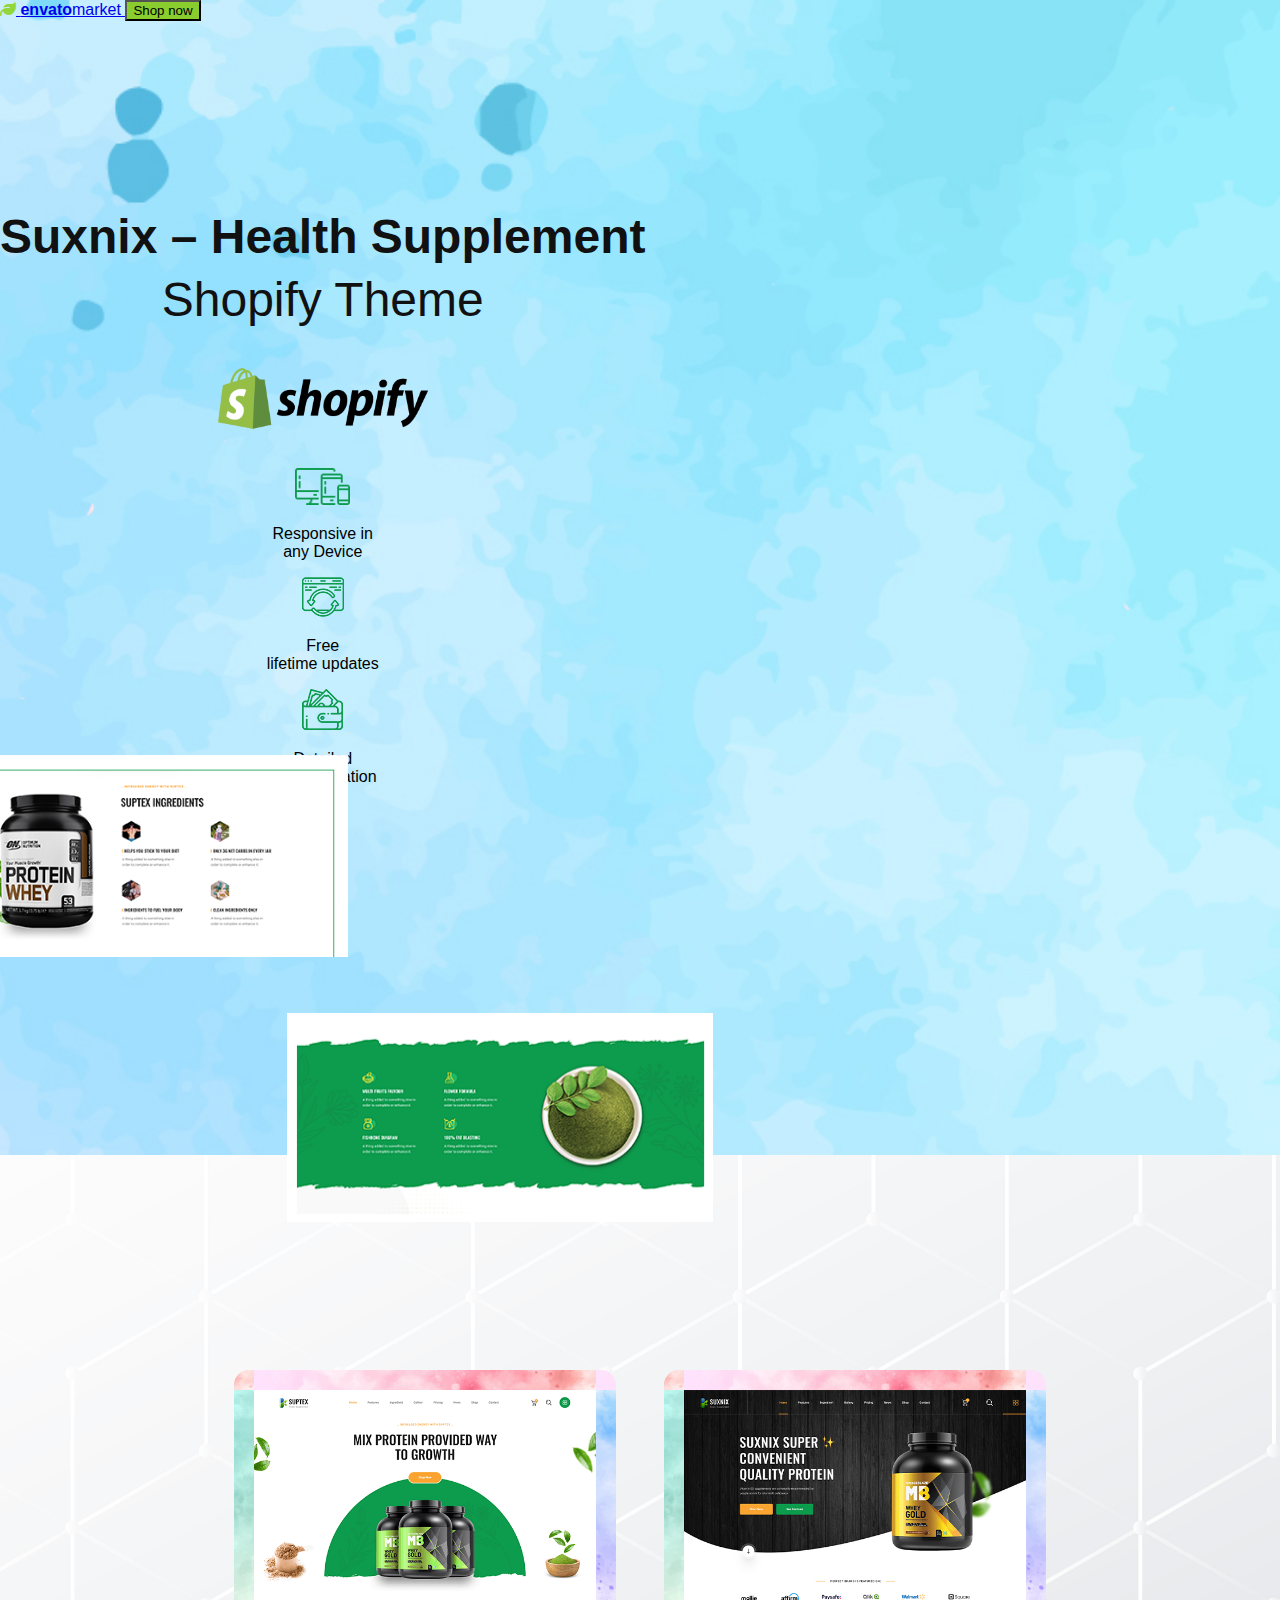
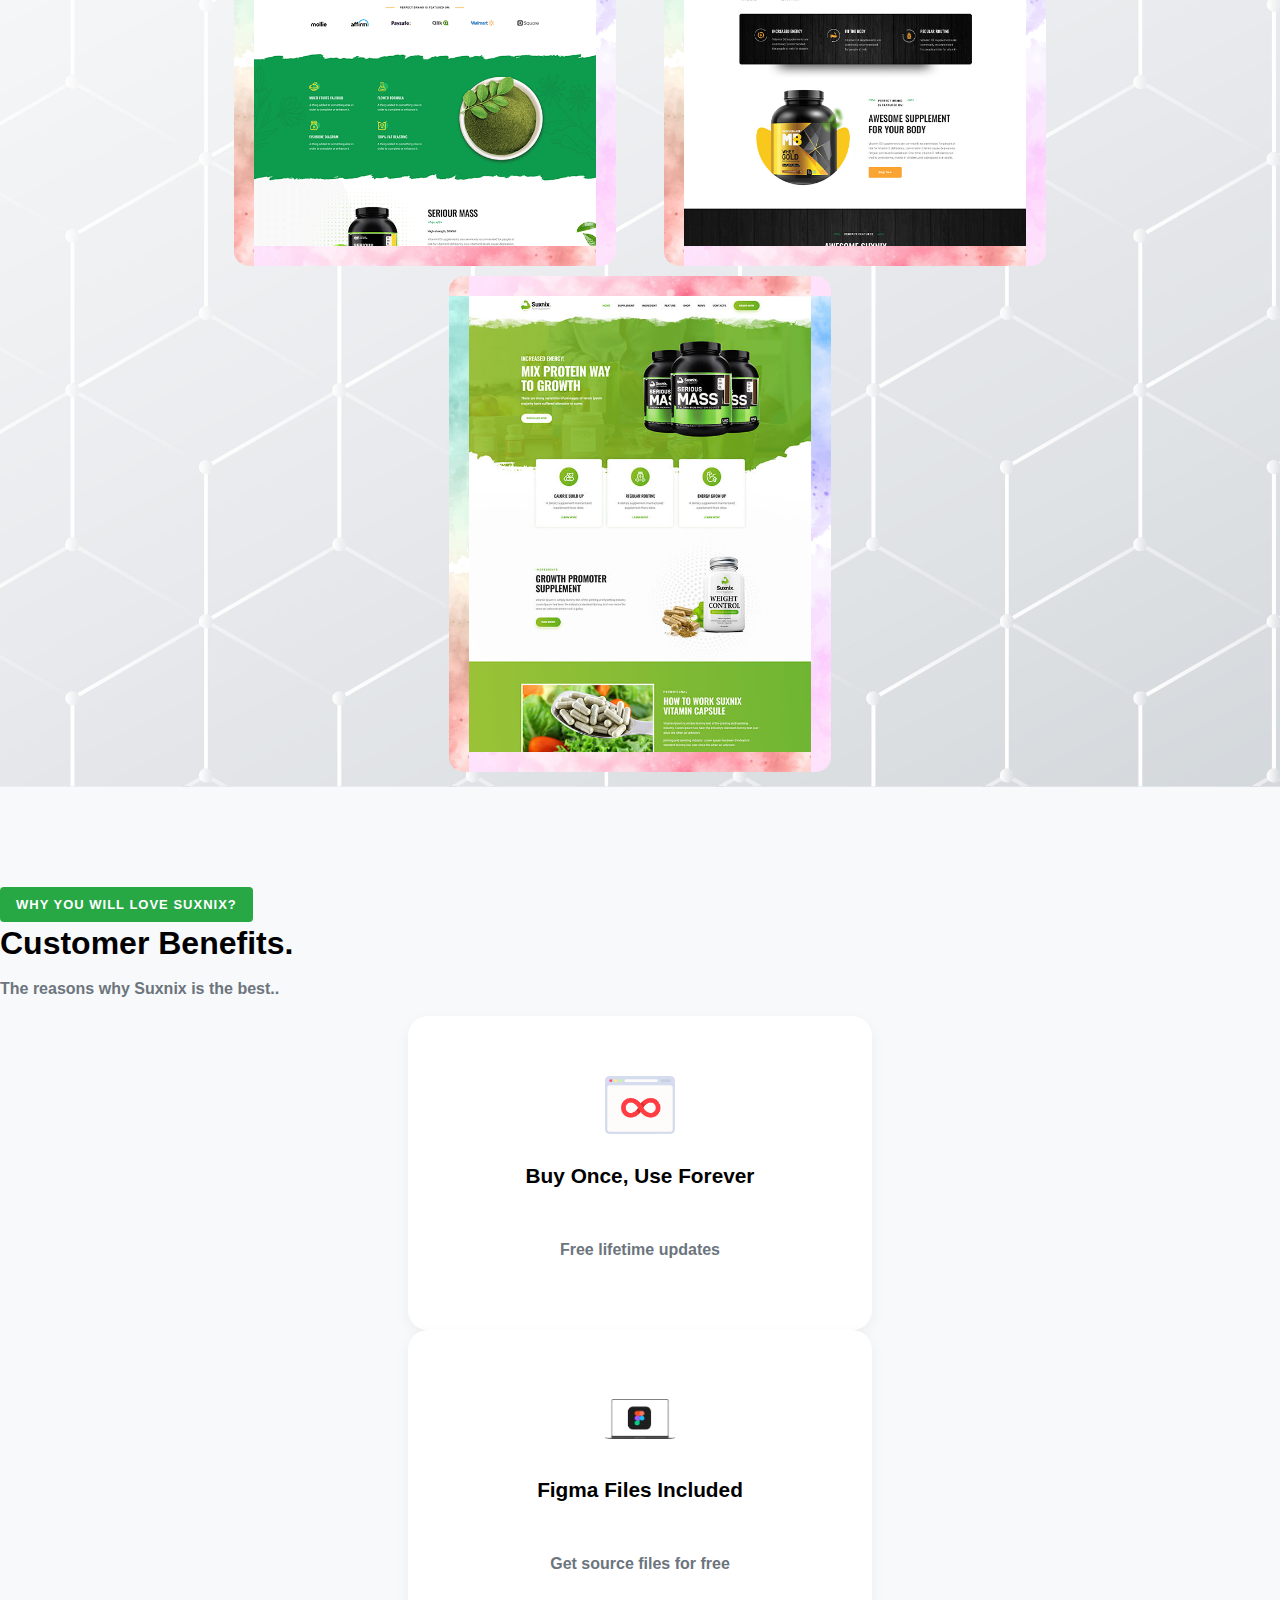
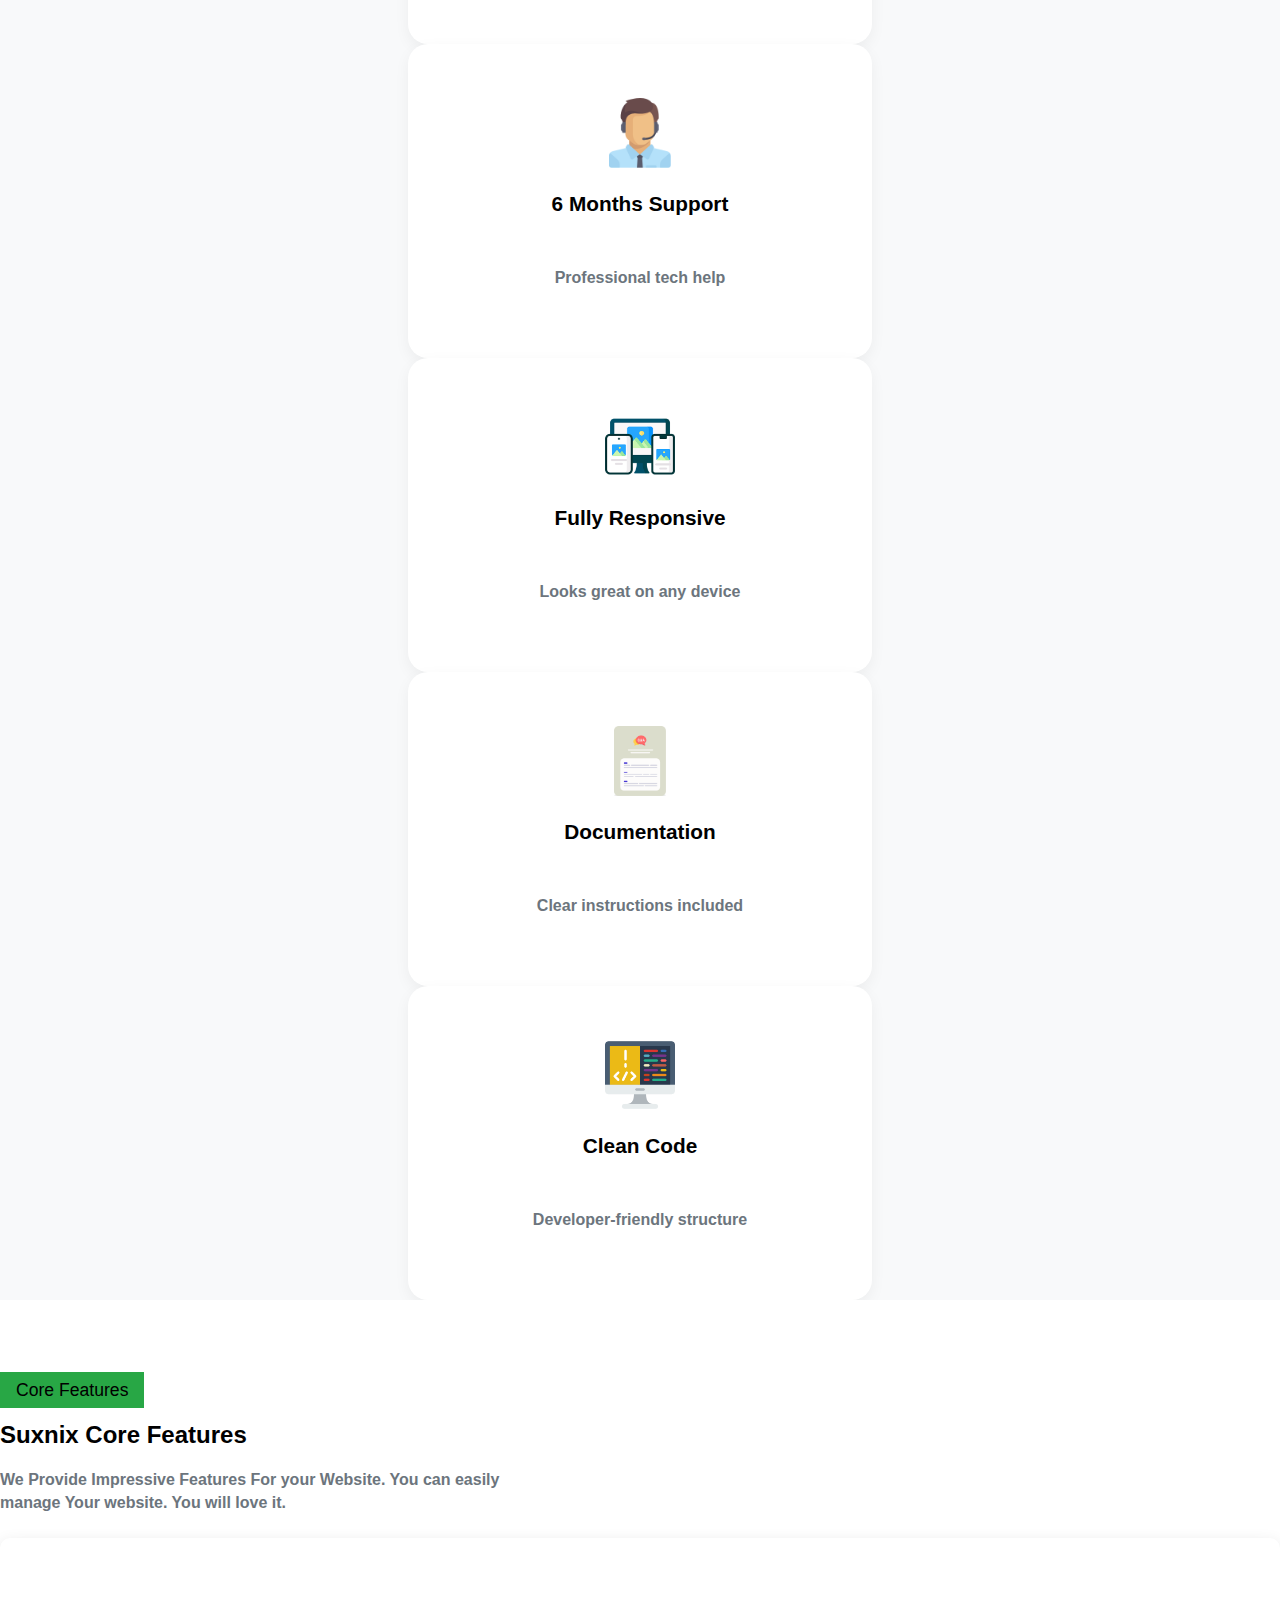
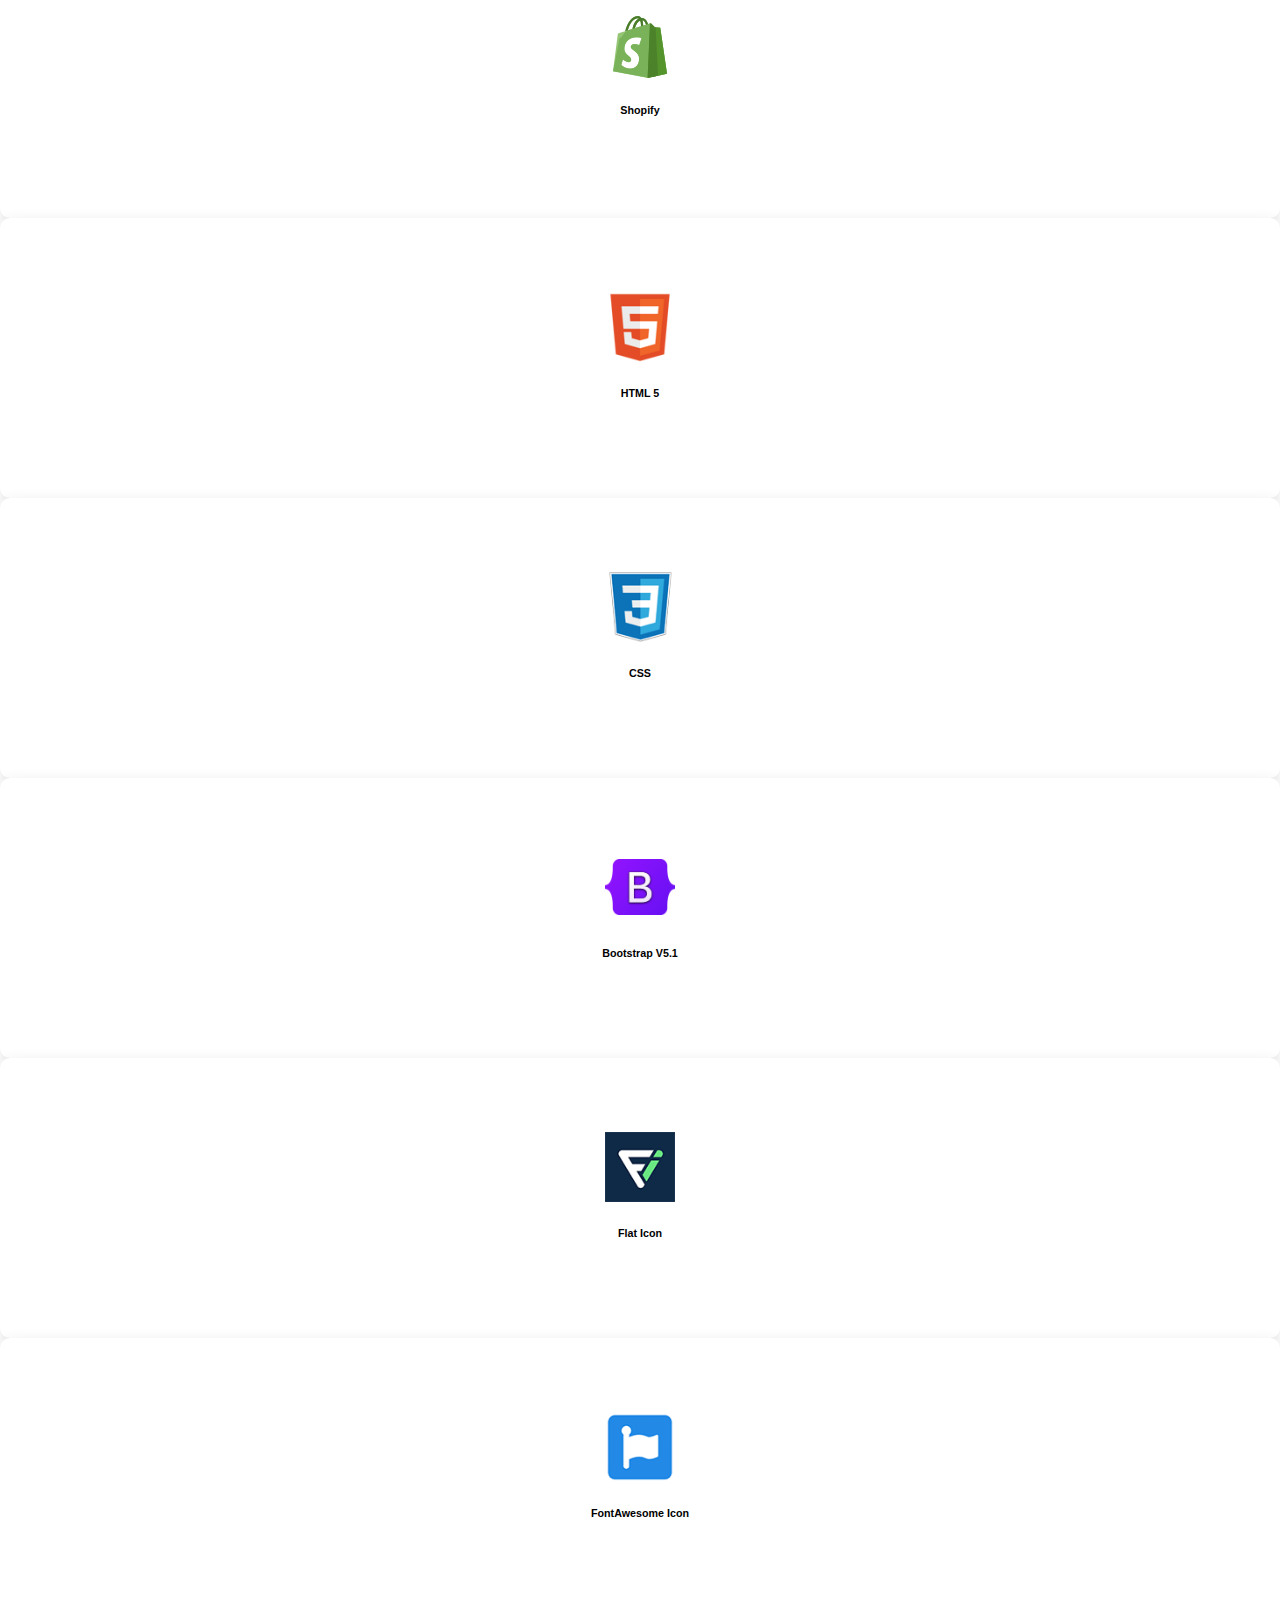
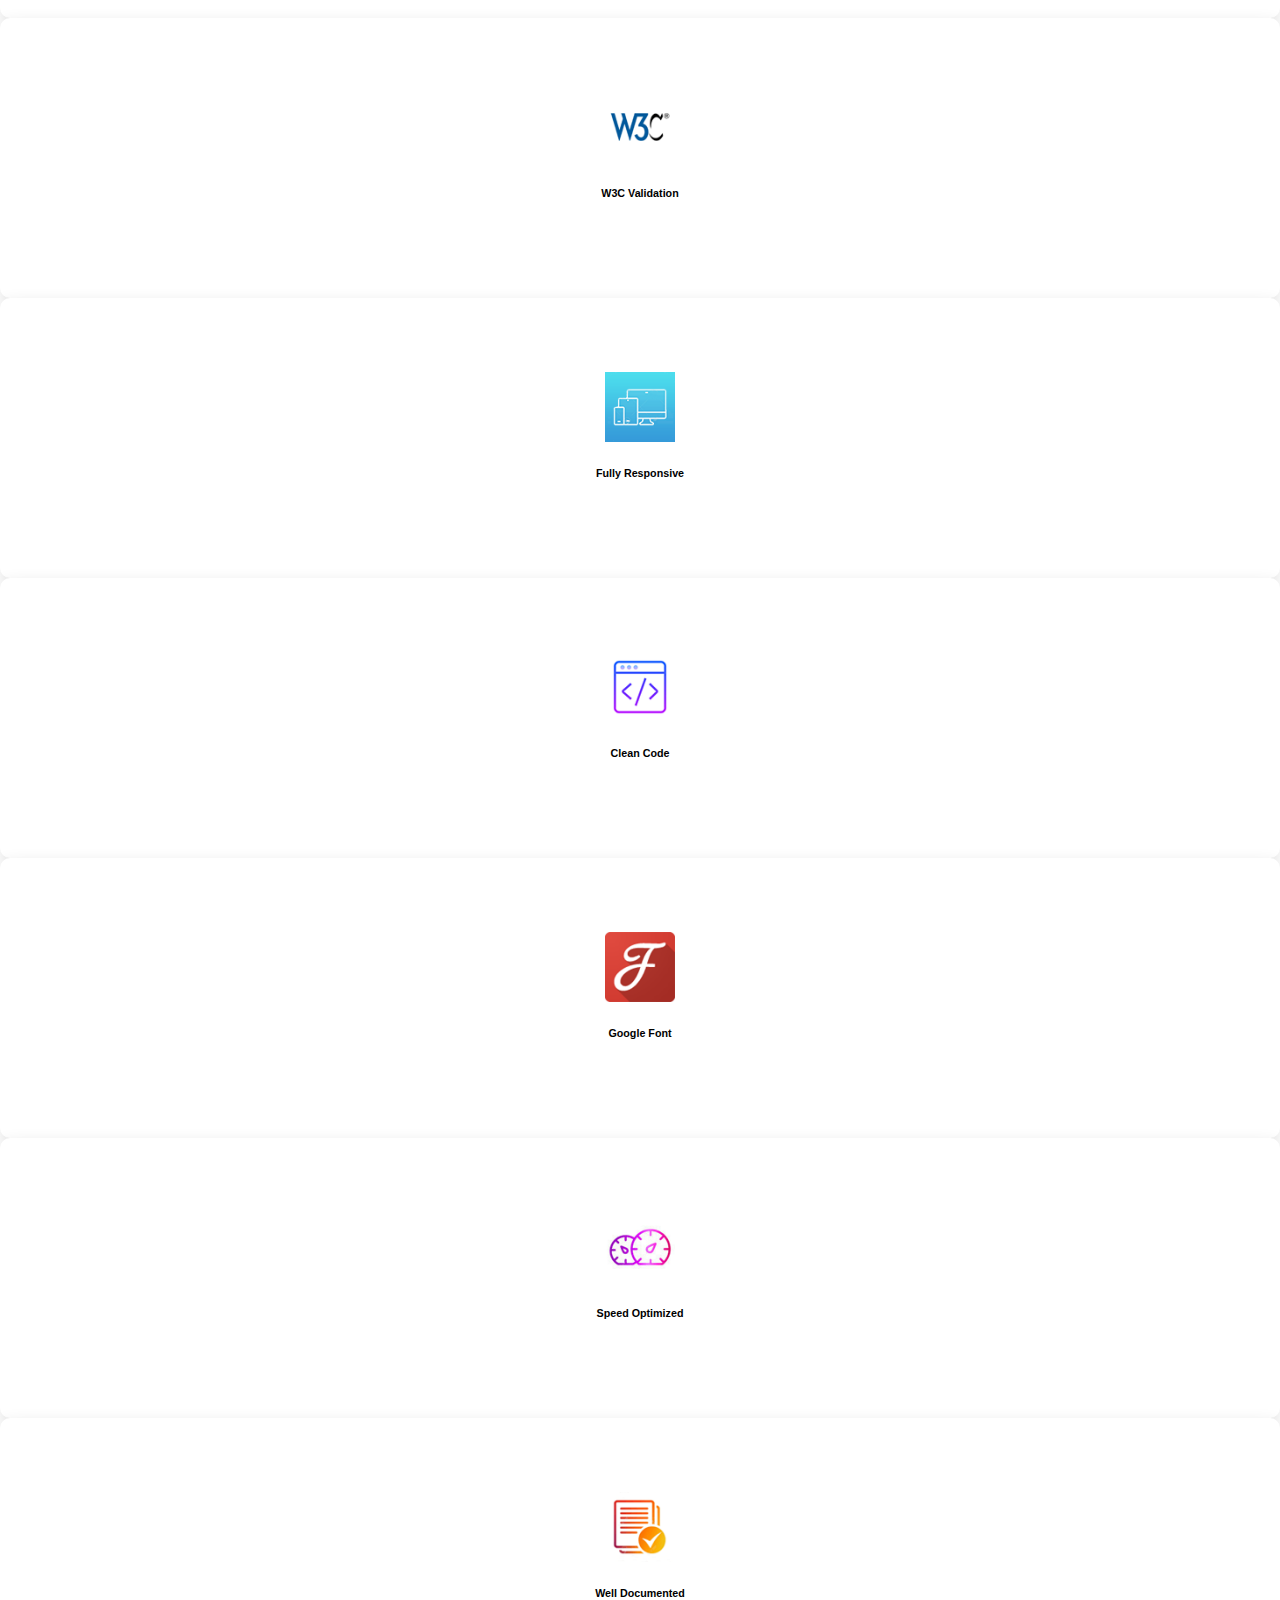
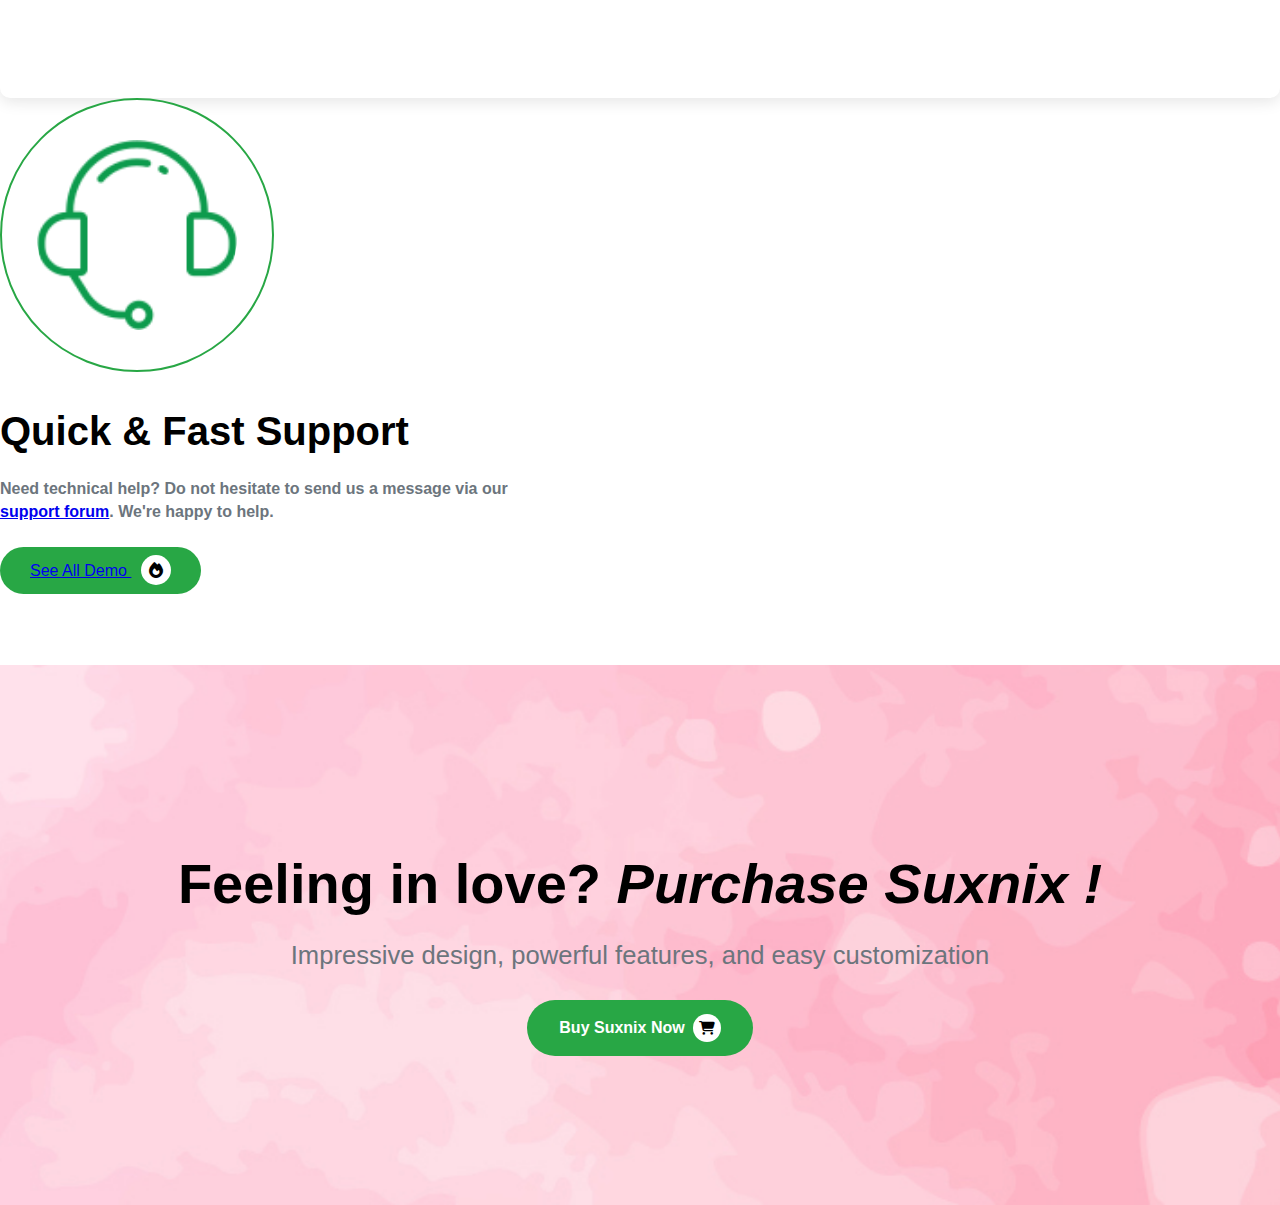
<file: suxnix.html>
<!DOCTYPE html>
<html>

<head>
    <title>Suxnix - Health Supplement Landing Shopify Theme Preview - ThemeForest</title>
    <link rel="stylesheet" href="index.css">
    <meta charset="utf-8">
    <meta name="viewport" content="width=device-width, initial-scale=1">
    <link rel="stylesheet" href="https://cdnjs.cloudflare.com/ajax/libs/font-awesome/6.5.0/css/all.min.css">
    <link href="https://cdn.jsdelivr.net/npm/bootstrap@5.3.7/dist/css/bootstrap.min.css" rel="stylesheet"
        integrity="sha384-LN+7fdVzj6u52u30Kp6M/trliBMCMKTyK833zpbD+pXdCLuTusPj697FH4R/5mcr" crossorigin="anonymous">
</head>

<body>

    <nav class="navbar navbar-expand-lg navbar-dark bg-dark fixed-top">
        <div class="container-fluid d-flex justify-content-between align-items-center">
            <a class="navbar-brand text-white" href="#hero">
                <i class="fas fa-leaf"></i> <b>envato</b>market
            </a>
            <button class="btn text-white" style="background-color:#89ce2e;">Shop now</button>
        </div>
    </nav>
    <section id="hero" class="hero-section">
        <div class="container mt-5">
            <div class="row">
                <div class="text-center">

                    <div class="d-flex justify-content-center align-items-center mb-4" style="padding-top: 7vh !important;">
                        <h1 class="custom-heading text-center fw-bold">
                               <b> Suxnix – Health Supplement</b>
                            <br>Shopify Theme
                        </h1>
                    </div>

                    <div class="text-center">

                        <img src="suxnix/images/plugin.png" class="img-fluid mx-auto d-block mb-3 plugin-logo" />

                        <div class="row justify-content-center">

                            <div
                                class="text-center col-lg-2 col-md-6 col-6 d-flex flex-column align-items-center mt-4 mt-md-0">
                                <img src="suxnix/images/devices.png" class="img-fluid" style="max-width: 55px; height: auto;">
                                <p class="fw-semibold mb-0">Responsive in<br> any Device</p>
                            </div>

                            <div
                                class="text-center col-lg-2 col-md-6 col-6 border-start border-end d-flex flex-column align-items-center mt-4 mt-md-0">
                                <img src="suxnix/images/lifetime-update.png" class="img-fluid" style="max-width: 55px; height: auto;">
                                <p class="fw-semibold ">Free<br> lifetime updates</p>
                            </div>

                            <div
                                class="text-center col-lg-2 col-md-12 col-12 d-flex flex-column align-items-center mt-4 mt-md-0">
                                <img src="suxnix/images/support.png" class="img-fluid" style="max-width: 55px; height: auto;">
                                <p class="fw-semibold">Detailed<br> Documentation</p>
                            </div>
                        </div>
                    </div>
                </div>
            </div>

                <div class="container py-3">
                    <div class="row left-right-images justify-content-center align-items-center">
                        <div class="col-md-6 d-flex justify-content-center mb-4">
                            <img src="suxnix/images/left.png" alt="Left Product" class="img-fluid shadow rounded"
                                style="max-width: 66%;">
                        </div>
                        <div class="col-md-6 d-flex justify-content-center mb-4">
                            <img src="suxnix/images/right.png" alt="Right Product" class="img-fluid shadow rounded"
                                style="max-width: 66%;">
                        </div>
                    </div>
                </div>
        </div>
    </section>
   <section class="custom-background py-5" style="padding-top: 200px !important;">
  <div class="container">
    <div class="demo-grid">
        <div class="demo-preview-card item-one">
          <img src="suxnix/images/home_01.png" alt="Demo 1" class="img-fluid">
        </div>
        
        <div class="demo-preview-card item-two">
          <img src="suxnix/images/home_02.jpg" alt="Demo 2" class="img-fluid">
        </div>
        
        <div class="demo-preview-card item-three">
          <img src="suxnix/images/home_03.jpg" alt="Demo 3" class="img-fluid">
        </div>
    </div>
  </div>
</section>

    <section class="new-section py-5" style="background-color: #f8f9fa; padding-top: 100px !important;">
        <div class="container py-0">
            <div class="row">
                <div class="col-12 text-center">
                    <div class="green-badge mb-5">
                        <span>Why You Will Love Suxnix?</span>
                    </div>
                    <h1 class="mb-4">Customer Benefits.</h1>
                    <p class="text-muted" style="font-size: 20px;">The reasons why Suxnix is the best.. </p>
                </div>
            </div>

            <div class="row text-center mt-5">
                <div class="col-lg-4 col-md-6 col-12 mb-4">
                    <div class="benefit-box p-3 rounded">
                        <img src="suxnix/images/features01.webp" alt="Infinity Icon" class="benefit-icon">
                        <h5 class="fw-bold mt-3">Buy Once, Use Forever</h5>
                        <p class="text-muted small">Free lifetime updates</p>
                    </div>
                </div>

                <div class="col-lg-4 col-md-6 col-12 mb-4">
                    <div class="benefit-box p-3 rounded">
                        <img src="suxnix/images/features02.webp" alt="Figma Icon" class="benefit-icon">
                        <h5 class="fw-bold mt-3">Figma Files Included</h5>
                        <p class="text-muted small">Get source files for free</p>
                    </div>
                </div>

                <div class="col-lg-4 col-md-6 col-12 mb-4">
                    <div class="benefit-box p-3 rounded">
                        <img src="suxnix\images\features03.webp" alt="Support Icon" class="benefit-icon">
                        <h5 class="fw-bold mt-3">6 Months Support</h5>
                        <p class="text-muted small">Professional tech help</p>
                    </div>
                </div>

                <div class="col-lg-4 col-md-6 col-12 mb-4">
                    <div class="benefit-box p-3 rounded">
                        <img src="suxnix/images/features04.png" alt="Responsive Icon" class="benefit-icon">
                        <h5 class="fw-bold mt-3">Fully Responsive</h5>
                        <p class="text-muted small">Looks great on any device</p>
                    </div>
                </div>

                <div class="col-lg-4 col-md-6 col-12 mb-4">
                    <div class="benefit-box p-3 rounded">
                        <img src="suxnix/images/features05.webp" alt="Docs Icon" class="benefit-icon">
                        <h5 class="fw-bold mt-3">Documentation</h5>
                        <p class="text-muted small">Clear instructions included</p>
                    </div>
                </div>

                <div class="col-lg-4 col-md-6 col-12 mb-4">
                    <div class="benefit-box p-3 rounded">
                        <img src="suxnix/images/coding.png" alt="Code Icon" class="benefit-icon">
                        <h5 class="fw-bold mt-3">Clean Code</h5>
                        <p class="text-muted small">Developer-friendly structure</p>
                    </div>
                </div>
            </div>
        </div>
        
    </section>

    <section style="background-color: #ffffff; padding: 80px 0;">
        <div class="container">
            <div class="text-center mb-4">
                <span class="badge bg-success px-3 py-2">Core Features</span>
                <h2 class="fw-bold mt-3">Suxnix Core Features</h2>
                <p class="text-muted">We Provide Impressive Features For your Website. You can easily<br>manage Your
                    website. You will love it.</p>
                <div class="section-divider"></div>
            </div>

            <div class="row text-center">
                <div class="col-lg-3 col-md-4 col-sm-12 mb-4">
                    <div class="feature-box">
                        <img src="suxnix/images/shopify_icon.png" alt="Shopify" class="feature-icon">
                        <h6 class="mt-3">Shopify</h6>
                    </div>
                </div>
                <div class="col-lg-3 col-md-4 col-sm-12 mb-4">
                    <div class="feature-box">
                        <img src="suxnix/images/html5.png" alt="HTML 5" class="feature-icon">
                        <h6 class="mt-3">HTML 5</h6>
                    </div>
                </div>

                <div class="col-lg-3 col-md-4 col-sm-12 mb-4">
                    <div class="feature-box">
                        <img src="suxnix/images/css3.png" alt="CSS" class="feature-icon">
                        <h6 class="mt-3">CSS</h6>
                    </div>
                </div>

                <div class="col-lg-3 col-md-4 col-sm-12 mb-4">
                    <div class="feature-box">
                        <img src="suxnix/images/bootstrap.png" alt="Bootstrap V5.1" class="feature-icon">
                        <h6 class="mt-3">Bootstrap V5.1</h6>
                    </div>
                </div>

                <div class="col-lg-3 col-md-4 col-sm-12 mb-4">
                    <div class="feature-box">
                        <img src="suxnix/images/flat-icon.png" alt="Flat Icon" class="feature-icon">
                        <h6 class="mt-3">Flat Icon</h6>
                    </div>
                </div>

                <div class="col-lg-3 col-md-4 col-sm-12 mb-4">
                    <div class="feature-box">
                        <img src="suxnix/images/fontaersome.png" alt="FontAwesome Icon" class="feature-icon">
                        <h6 class="mt-3">FontAwesome Icon</h6>
                    </div>
                </div>

                <div class="col-lg-3 col-md-4 col-sm-12 mb-4">
                    <div class="feature-box">
                        <img src="suxnix/images/w3c-validation.png" alt="W3C Validation" class="feature-icon">
                        <h6 class="mt-3">W3C Validation</h6>
                    </div>
                </div>

                <div class="col-lg-3 col-md-4 col-sm-12 mb-4">
                    <div class="feature-box">
                        <img src="suxnix/images/responsive.png" alt="Fully Responsive" class="feature-icon">
                        <h6 class="mt-3">Fully Responsive</h6>
                    </div>
                </div>

                <div class="col-lg-3 col-md-4 col-sm-12 mb-4">
                    <div class="feature-box">
                        <img src="suxnix/images/code.png" alt="Clean Code" class="feature-icon">
                        <h6 class="mt-3">Clean Code</h6>
                    </div>
                </div>

                <div class="col-lg-3 col-md-4 col-sm-12 mb-4">
                    <div class="feature-box">
                        <img src="suxnix/images/google-font.png" alt="Google Font" class="feature-icon">
                        <h6 class="mt-3">Google Font</h6>
                    </div>
                </div>

                <div class="col-lg-3 col-md-4 col-sm-12 mb-4">
                    <div class="feature-box">
                        <img src="suxnix/images/speed.png" alt="Speed Optimized" class="feature-icon">
                        <h6 class="mt-3">Speed Optimized</h6>
                    </div>
                </div>

                <div class="col-lg-3 col-md-4 col-sm-12 mb-4">
                    <div class="feature-box">
                        <img src="suxnix/images/document.png" alt="Well Documented" class="feature-icon">
                        <h6 class="mt-3">Well Documented</h6>
                    </div>
                </div>
            </div>
        </div>
            <div class="support-section py-5 text-center">
        <div class="container">
            <div class="support-icon mb-3">
                <img src="suxnix/images/help-icon.png" alt="Support Icon" class="support-image">
            </div>
            <h2 class="fw-bold">Quick & Fast Support</h2>
            <p>
                Need technical help? Do not hesitate to send us a message via our 
                <br><a href="mailto:1212@gmail.com" class="support-link text-success">support forum</a>. We're happy to help.
            </p>
            <a href="#" class="btn btn-success btn-lg">
                See All Demo <span class="icon"><i class="fas fa-fire"></i></span>
            </a>
        </div>
        </div>
    </section>
    <section class="cta-section text-center py-5">
        <div class="container">
            <h1 class="fw-bold">
                Feeling in love? <em>Purchase Suxnix !</em>
            </h1>
            <p class="text-muted mb-4">
                Impressive design, powerful features, and easy customization
            </p>
            <a href="#" class="envato-btn">
                Buy Suxnix Now
                <span class="icon"><i class="fas fa-shopping-cart"></i></span>
            </a>
        </div>
    </section>


    <script src="https://cdn.jsdelivr.net/npm/bootstrap@5.3.3/dist/js/bootstrap.bundle.min.js"></script>
</body>

</html>
</file>
<file: index.css>
.navbar-brand i {
    color: #93d63c;
}

body {
    background-image: url("suxnix/images/pastel_rainbow_coloured_watercolour_texture_background_0612.jpg");
    background-size: cover;
    background-repeat: no-repeat;
    background-position: center center;
    font-family: 'Segoe UI', Tahoma, Geneva, Verdana, sans-serif;
    margin: 0;
}

.plugin-logo {
    margin-top: -30px;
    width: 240px;
    height: auto;
}
@media (min-width: 576px) {
    .plugin-logo { width: 140px; }
}
@media (min-width: 768px) {
    .plugin-logo { width: 180px; }
}
@media (min-width: 992px) {
    .plugin-logo { width: 160px; }
}
@media (min-width: 1200px) {
    .plugin-logo { width: 210px; }
}


.custom-heading {
    font-size: 2rem;
    font-weight: 400;
    color: #111;
    text-align: center;
    line-height: 1.3;
}

@media (min-width: 576px) {
    .custom-heading {
        font-size: 2.5rem;
    }
}

@media (min-width: 768px) {
    .custom-heading {
        font-size: 2.5rem;
    }
}

@media (min-width: 992px) {
    .custom-heading {
        font-size: 3rem;
    }
}

@media (min-width: 1200px) {
    .custom-heading {
        font-size: 3rem;
    }
}

@media (min-width: 1400px) {
    .custom-heading {
        font-size: 3.5rem;
    }
}

.custom-background {
    background-image: url("suxnix/images/25098.jpg");
    background-size: cover;
    background-repeat: no-repeat;
    background-position: center center;
    margin-top: -130px;
}

@media (max-width: 1219px) {
    .left-right-images {
        display: none !important;
    }
}


.left-right-images .col-md-6:first-child img {
    position: relative;
    top: -47px;
    left: -188px;
}

.left-right-images .col-md-6:last-child img {
    position: relative;
    top: 5px;
    left: 177px;
}

.left-right-images .mb-4 {
    margin-bottom: 0 !important;
}

.left-right-images .shadow.rounded {
    box-shadow: none !important;
    border-radius: 0 !important;
}

.demo-preview-card {
    padding: 15px;
    border-radius: 20px;
    background: transparent;
    position: relative;
}


.demo-preview-card img {
    width: 155% !important;
    max-width: none !important;
    height: auto;
    border-radius: 15px;
    border: 20px solid transparent !important;
    background: url("suxnix/images/pastel_rainbow_coloured_watercolour_texture_background_0612.jpg");
    background-size: cover;
    background-clip: border-box;
    margin: 0 auto;
    display: block;
}


@media (max-width: 1200px) {
    .demo-preview-card img {
        width: 155% !important;
        border: 15px solid transparent !important;
    }
    .demo-grid {
        gap: 100px;
    }
}

@media (max-width: 991px) {
    .demo-preview-card img {
        width: 130% !important;
        border: 12px solid transparent !important;
    }
    .demo-grid {
        gap: 60px;
    }
}

@media (max-width: 767px) {
    .demo-preview-card img {
        width: 110% !important;
        border: 10px solid transparent !important;
    }
    .demo-grid {
        gap: 40px;
    }
}

@media (max-width: 575px) {
    .demo-preview-card img {
        width: 100% !important;
        border: 8px solid transparent !important;
    }
    .demo-grid {
        gap: 20px;
    }
}


.custom-background .row.g-5 {
    --bs-gutter-x: 20px !important;
    --bs-gutter-y: 20px !important;
    gap: 20px !important;
}

.custom-background .demo-preview-card {
    display: flex;
    justify-content: center;
    align-items: center;
    padding: 15px;
}

.demo-preview-card {
    display: flex;
    justify-content: center;
    align-items: center;
    padding: 15px;
}


.item-one::after {
    content: 'ITEM ONE';
    position: absolute;
    top: 50%;
    left: 50%;
    transform: translate(-50%, -50%);
    color: #28a745;
    font-size: 24px;
    font-weight: bold;
    opacity: 0;
    transition: opacity 0.3s ease;
    z-index: 2;
}

.item-two::after {
    content: 'ITEM TWO';
    position: absolute;
    top: 50%;
    left: 50%;
    transform: translate(-50%, -50%);
    color: #28a745;
    font-size: 24px;
    font-weight: bold;
    opacity: 0;
    transition: opacity 0.3s ease;
    z-index: 2;
}

.item-three::after {
    content: 'ITEM THREE';
    position: absolute;
    top: 50%;
    left: 50%;
    transform: translate(-50%, -50%);
    color: #28a745;
    font-size: 24px;
    font-weight: bold;
    opacity: 0;
    transition: opacity 0.3s ease;
    z-index: 2;
}

.demo-preview-card:hover::before {
    opacity: 1;
}

.demo-preview-card:hover::after {
    opacity: 1;
}

.demo-preview-card:hover img {
    filter: brightness(0.9);
}

.support-image {
    width: 200px;
    height: 200px;
    border: 2px solid #28a745;
    border-radius: 50%;
    padding: 35px;
    background-color: white;
    object-fit: contain;
}

.support-section h2 {
    font-size: 2.5rem;
    margin-bottom: 1.5rem;
}

.support-section p {
    font-size: 1.3rem;
    margin-bottom: 2rem;
}

.btn-success.btn-lg {
    border-radius: 50px;
    padding: 15px 30px;
    position: relative;
    overflow: hidden;
    background-color: #28a745 !important;
    border-color: #28a745 !important;
}

.btn-success.btn-lg:hover {
    background-color: #1e7e34 !important;
    border-color: #1e7e34 !important;
}

.btn-success.btn-lg .icon {
    background-color: white;
    border-radius: 50%;
    width: 30px;
    height: 30px;
    display: inline-flex;
    align-items: center;
    justify-content: center;
    margin-left: 10px;
    color: #000000;
}
.support-section p {
    font-size: 1rem;
    font-weight: 600;
    color: #6c757d;
    line-height: 1.4;
}

@media (min-width: 1200px) {
    .hero-section {
        padding-bottom: 4rem !important;
    }
}

@media (max-width: 1199px) and (min-width: 992px) {
    .hero-section {
        padding-bottom: 5rem !important;
    }
}

@media (max-width: 991px) and (min-width: 768px) {
    .support-section {
        padding-top: 3rem !important;
        padding-bottom: 3rem !important;
        margin-top: 2rem !important;
    }
    
    .hero-section {
        padding-bottom: 6rem !important;
    }
    
    .custom-background {
        padding-top: 3rem !important;
    }
}

@media (max-width: 767px) and (min-width: 576px) {
    .support-section {
        padding-top: 4rem !important;
        padding-bottom: 4rem !important;
        margin-top: 3rem !important;
    }
    
    .hero-section {
        padding-bottom: 7rem !important;
    }
    
    .custom-background {
        padding-top: 4rem !important;
    }
}

@media (max-width: 575px) {
    .hero-section {
        padding-bottom: 8rem !important;
    }
    
    .custom-background {
        padding-top: 5rem !important;
    }
}
section[style*="background-color: #ffffff"] p {
    font-size: 1rem;
    font-weight: 600;
    color: #6c757d;
    line-height: 1.4;
}

.new-section p {
    font-size: 1rem !important;
    font-weight: 600 !important;
    color: #6c757d !important;
    line-height: 1.4 !important;
}

.benefit-box {
    padding: 2rem !important;
    min-height: 250px !important;
    width: 100% !important;
    max-width: 400px !important;
    margin: 0 auto !important;
}

.benefit-box img {
    width: 80px;
    height: 80px;
}

.benefit-box h5 {
    font-size: 1.3rem;
    margin-top: 1.5rem !important;
}

.benefit-box p {
    font-size: 1.1rem;
}


.new-section h1 {
    font-weight: 700;
    margin-top: 0rem !important;
}


.green-badge {
    margin-bottom: 0.2rem !important;
}


.green-badge.mb-5 {
    margin-bottom: 0.2rem !important;
}

.new-section h1.mb-4 {
    margin-bottom: 0.5rem !important;
}


.badge.bg-success {
    font-size: 1.1rem;
    padding: 8px 16px;
    background-color: #28a745 !important;
}


.cta-section p {
    font-size: 1.2rem;
    font-weight: 500;
    color: #6c757d;
}


.demo-preview-card {
    width: 485px !important;
    height: 600px !important;
    display: flex;
    align-items: center;
    justify-content: center;
}

.demo-preview-card img {
    width: 100% !important;
    height: 100% !important;
    object-fit: cover;
}


.demo-grid {
    gap: 30px !important;
    justify-content: center !important;
    flex-wrap: nowrap !important;
    max-width: 1600px !important;
    margin-left: 15px !important;
    margin-right: 15px !important;
}

@media (max-width: 1520px) {
    .demo-preview-card {
        width: 380px !important;
        height: 456px !important;
    }
    .demo-grid {
        gap: 20px !important;
        margin-left: 20px !important;
        margin-right: 20px !important;
        flex-wrap: wrap !important;
    }
}

@media (max-width: 991px) {
    .demo-preview-card,
    .demo-grid .demo-preview-card {
        width: 300px !important;
        height: 360px !important;
    }
    .demo-grid {
        gap: 15px !important;
        flex-wrap: wrap !important;
        margin-left: 25px !important;
        margin-right: 25px !important;
    }
    .demo-grid .demo-preview-card:last-child {
        margin-top: 0 !important;
    }
    .demo-grid .demo-preview-card:last-child img {
        width: 100% !important;
        border: none !important;
    }
}

@media (max-width: 992px) {
    .demo-grid .demo-preview-card:last-child {
        width: 370px !important;
        height: 420px !important;
    }
}




.green-badge {
    display: inline-block;
    background-color: #28a745;
    color: white;
    padding: 10px 16px;
    border-radius: 4px;
    font-weight: bold;
    font-size: 13px;
    text-transform: uppercase;
    letter-spacing: 1px;
}

.benefit-box {
    transition: transform 0.3s ease, box-shadow 0.3s ease;
    background-color: #ffffff;
}

.benefit-box:hover {
    transform: translateY(-8px);
    box-shadow: 0 12px 20px rgba(0, 0, 0, 0.1);
}

.benefit-box {
    transition: transform 0.3s ease, box-shadow 0.3s ease;
    background-color: #ffffff;
    border-radius: 12px;
}

.benefit-box:hover {
    transform: translateY(-8px);
    box-shadow: 0 12px 24px rgba(0, 0, 0, 0.1);
}

.benefit-box {
    max-width: 350px;
    margin-left: auto;
    margin-right: auto;
}

.benefit-box {
    background-color: #ffffff;
    border-radius: 20px;
    height: 100%;
    transition: all 0.3s ease;
    box-shadow: 0 5px 15px rgba(0, 0, 0, 0.05);
    display: flex;
    flex-direction: column;
    align-items: center;
    justify-content: center;
    min-height: 220px;

    max-width: 250px;
    margin-left: auto;
    margin-right: auto;
}

.benefit-box img.benefit-icon {
    max-width: 70px;
    max-height: 70px;
    object-fit: contain;
}

.section-divider {
    width: 60px;
    height: 4px;
    margin: 20px auto 0 auto;
    border-radius: 2px;
}

.feature-box {
    background: #fff;
    padding: 40px 20px;
    border-radius: 10px;
    box-shadow: 0 4px 20px rgba(0, 0, 0, 0.05);
    min-height: 200px;
    display: flex;
    flex-direction: column;
    align-items: center;
    justify-content: center;
}

.feature-icon {
    max-width: 70px;
    height: auto;
}

.feature-box {
    box-shadow: 0 4px 15px rgba(0, 0, 0, 0.1);
    transition: box-shadow 0.3s ease;
}

.feature-box:hover {
    box-shadow: 0 8px 25px rgba(0, 0, 0, 0.15);
}

.envato-btn {
    background-color: #28a745;
    color: #fff;
    font-weight: 600;
    border-radius: 50px;
    padding: 14px 32px;
    font-size: 16px;
    display: inline-flex;
    align-items: center;
    justify-content: center;
    gap: 8px;
    text-decoration: none;
    transition: background-color 0.3s ease, transform 0.2s ease;
}

.envato-btn:hover {
    background-color: #1e7e34;
    transform: translateY(-2px);
    text-decoration: none;
    color: #fff;
}

.envato-btn .icon {
    background-color: #fff;
    color: #000000;
    border-radius: 50%;
    padding: 6px;
    font-size: 14px;
}

.cta-section {
    min-height: 60vh;
    display: flex;
    flex-direction: column;
    justify-content: center;
    align-items: center;
    text-align: center;
}

.cta-section h1 {
    font-size: 3.5rem;
    font-weight: 800;
    margin-bottom: 10px;
}

.cta-section em {
    font-style: italic;
    font-weight: 700;
}

.cta-section p {
    font-size: 1.6rem;
    color: #6c757d;
    margin-bottom: 30px;
}


html {
    scroll-behavior: smooth;
}

.hero-section {
    min-height: 100vh;
    display: flex;
    align-items: flex-start;
    justify-content: center;
    flex-direction: column;
    text-align: center;
    padding-top: 10vh;
}


.demo-grid {
    display: flex;
    flex-wrap: wrap;
    justify-content: center;
    align-items: center;
    gap: 145px;
    max-width: 1400px;
    margin: 0 auto;
    padding: 20px;
}

.demo-grid .demo-preview-card {
    flex: 0 0 auto;
    width: 320px;
    padding: 15px;
}


@media (max-width: 991px) {
    .demo-grid .demo-preview-card {
        width: calc(50% - 10px);
    }
    
    .demo-grid .demo-preview-card:last-child {
        width: calc(100% - 10px);
        margin-top: 20px;
    }
    
    .demo-grid .demo-preview-card:last-child img {
        width: 80% !important;
        border: 12px solid transparent !important;
    }
}


@media (max-width: 767px) {
    .demo-grid .demo-preview-card {
        width: calc(100% - 10px);
        margin-bottom: 20px;
    }
    
    .demo-grid .demo-preview-card:last-child {
        margin-top: 0;
    }
}
</file>
